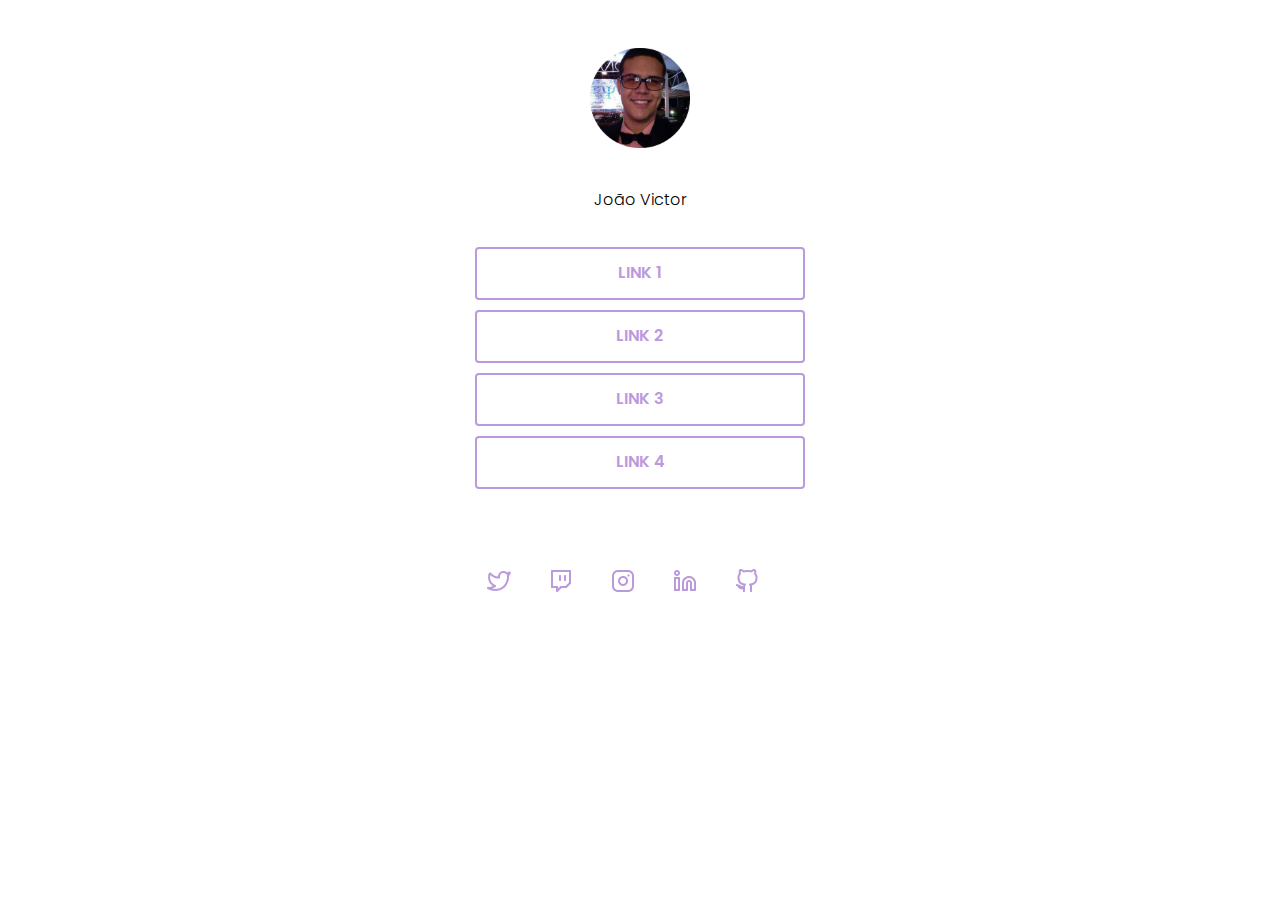
<file: index.html>
<!DOCTYPE html>
<html lang="en">
  <head>
    <meta charset="UTF-8" />
    <meta http-equiv="X-UA-Compatible" content="IE=edge" />
    <meta name="viewport" content="width=device-width, initial-scale=1.0" />
    <title>Profile</title>

    <link rel="stylesheet" href="style.css" />
    <link rel="preconnect" href="https://fonts.googleapis.com" />
    <link rel="preconnect" href="https://fonts.gstatic.com" crossorigin />
    <link
      href="https://fonts.googleapis.com/css2?family=Poppins:wght@300;600&display=swap"
      rel="stylesheet"
    />
  </head>
  <body>
    <div class="container">
      <img src="./assets/profile.png" alt="Perfil" />
      <p>João Victor</p>

      <div class="retangule"><p>LINK 1</p></div>
      <div class="retangule"><p>LINK 2</p></div>
      <div class="retangule"><p>LINK 3</p></div>
      <div class="retangule"><p>LINK 4</p></div>

      <a href="https://twitter.com/home" target="_blank"
        ><img src="./assets/twitter.png" alt="twitter"
      /></a>
      <a href="#"><img src="./assets/twitch.png" alt="twitch" /></a>
      <a href="https://www.instagram.com/victorferraz54/" target="_blank"
        ><img src="./assets/instagram.png" alt="instagram"
      /></a>
      <a href="https://www.linkedin.com/in/victorferraz54/" target="_blank"
        ><img src="./assets/linkedin.png" alt="linkedin"
      /></a>
      <a href="https://github.com/Ferraz25" target="_blank"
        ><img src="./assets/github.png" alt="github"
      /></a>
    </div>
  </body>
</html>
</file>
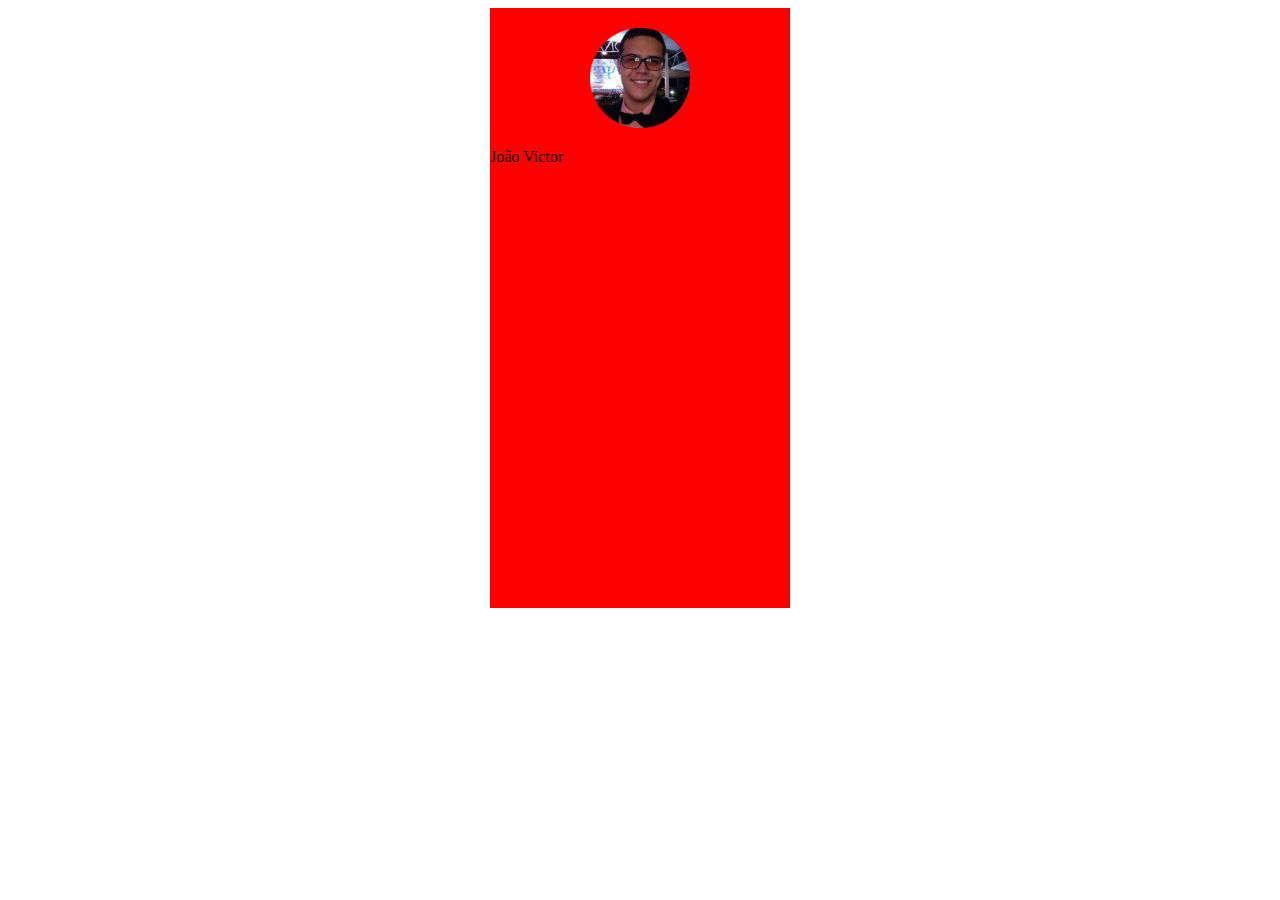
<file: teste.html>
<!DOCTYPE html>
<html lang="en">
  <head>
    <meta charset="UTF-8" />
    <meta http-equiv="X-UA-Compatible" content="IE=edge" />
    <meta name="viewport" content="width=device-width, initial-scale=1.0" />
    <link rel="stylesheet" href="style1.css" />
    <title>Document</title>
  </head>
  <body>
    <div class="container">
      <img src="./assets/profile.png" alt="" />
      <p>João Victor</p>
    </div>
  </body>
</html>
</file>
<file: style.css>
:root {
  --body-bg-color: #faf7fd;
  --purple: #bb99dd;
  font-family: 'Poppins', sans-serif;
}

.container {
  text-align: center;
}

img {
  width: 100px;
  height: 100px;
  margin-top: 40px;
}

p {
  font-size: 16px;
  font-weight: 300;

  margin-top: 32px;
  margin-bottom: 35px;
}

.retangule {
  width: 326px;
  height: 49px;
  border: 2px solid var(--purple);
  border-radius: 4px;
  margin: 0 auto;
  margin-bottom: 10px;

  display: flex;
  justify-content: center;
  align-items: center;

  cursor: pointer;
}

.retangule p {
  font-size: 16px;
  font-weight: 600;

  color: var(--purple);
}

a img {
  margin-top: 70px;
  margin-right: 34px;
  width: 24px;
  height: 24px;
}
</file>
<file: style1.css>
.container {
  width: 300px;
  height: 600px;
  margin: 0 auto;
  background-color: red;
}
img {
  width: 100px;
  height: 100px;
  margin-top: 20px;
  margin-left: 100px;
}

p {
  font-weight: 300;
  font-size: 16px;
}
</file>
